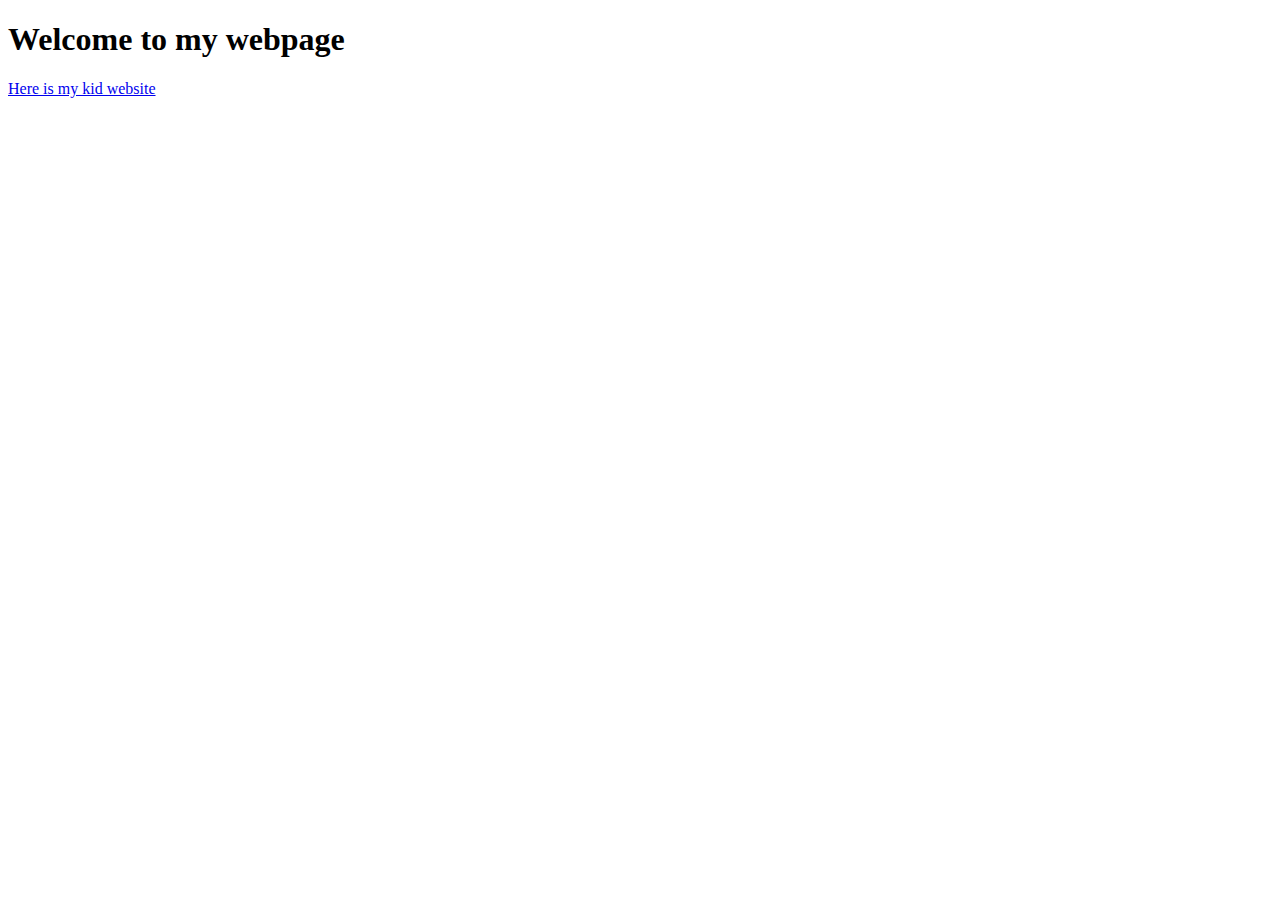
<file: index.html>
<!DOCTYPE html>
<html>
  <head>
    <link rel="apple-touch-icon" sizes="180x180" href="/apple-touch-icon.png">
    <link rel="icon" type="image/png" sizes="32x32" href="/favicon-32x32.png">
    <link rel="icon" type="image/png" sizes="194x194" href="/favicon-194x194.png">
    <link rel="icon" type="image/png" sizes="192x192" href="/android-chrome-192x192.png">
    <link rel="icon" type="image/png" sizes="16x16" href="/favicon-16x16.png">
    <link rel="manifest" href="/site.webmanifest">
    <link rel="mask-icon" href="/safari-pinned-tab.svg" color="#660066">
    <meta name="msapplication-TileColor" content="#660066">
    <meta name="theme-color" content="#660066">
    <meta charset = "utf-8">
    <title>Ksid6's webpage</title>
  </head>
  <body>
    <h1>Welcome to my webpage</h1>
    <a href = "https://ksid6.github.io/kids">Here is my kid website</a>
  </body>
</html>
</file>
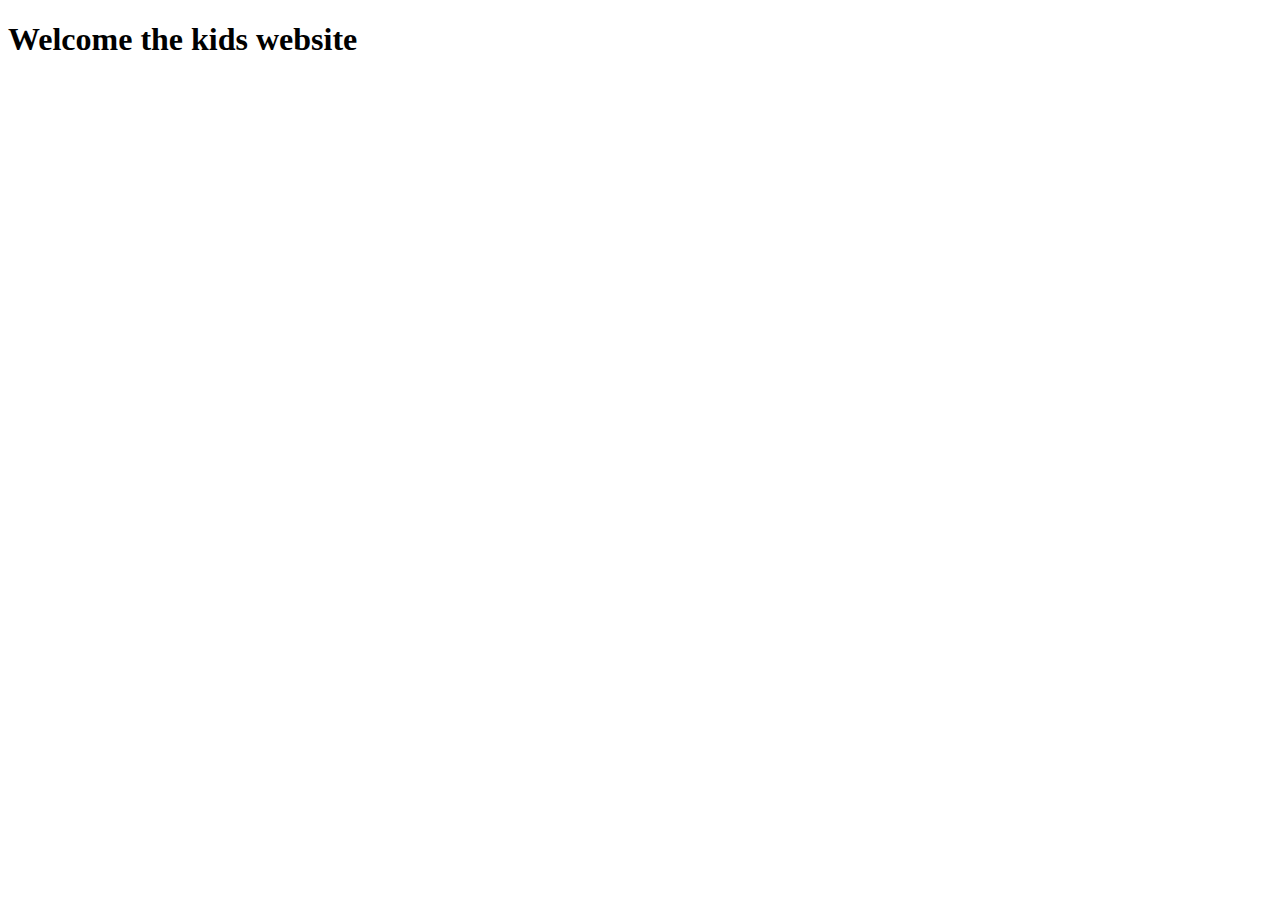
<file: kids/index.html>
<!DOCTYPE html>
<html>
  <head>
    <link rel="apple-touch-icon" sizes="180x180" href="/apple-touch-icon.png">
    <link rel="icon" type="image/png" sizes="32x32" href="/favicon-32x32.png">
    <link rel="icon" type="image/png" sizes="194x194" href="/favicon-194x194.png">
    <link rel="icon" type="image/png" sizes="192x192" href="/android-chrome-192x192.png">
    <link rel="icon" type="image/png" sizes="16x16" href="/favicon-16x16.png">
    <link rel="manifest" href="/site.webmanifest">
    <link rel="mask-icon" href="/safari-pinned-tab.svg" color="#660066">
    <meta name="msapplication-TileColor" content="#660066">
    <meta name="theme-color" content="#660066">
    <meta charset = "utf-8">
    <title>Ksid6's Kid spot</title>
  </head>
  <body>
    <h1>Welcome the kids website</h1>
  </body>
</html>
</file>
